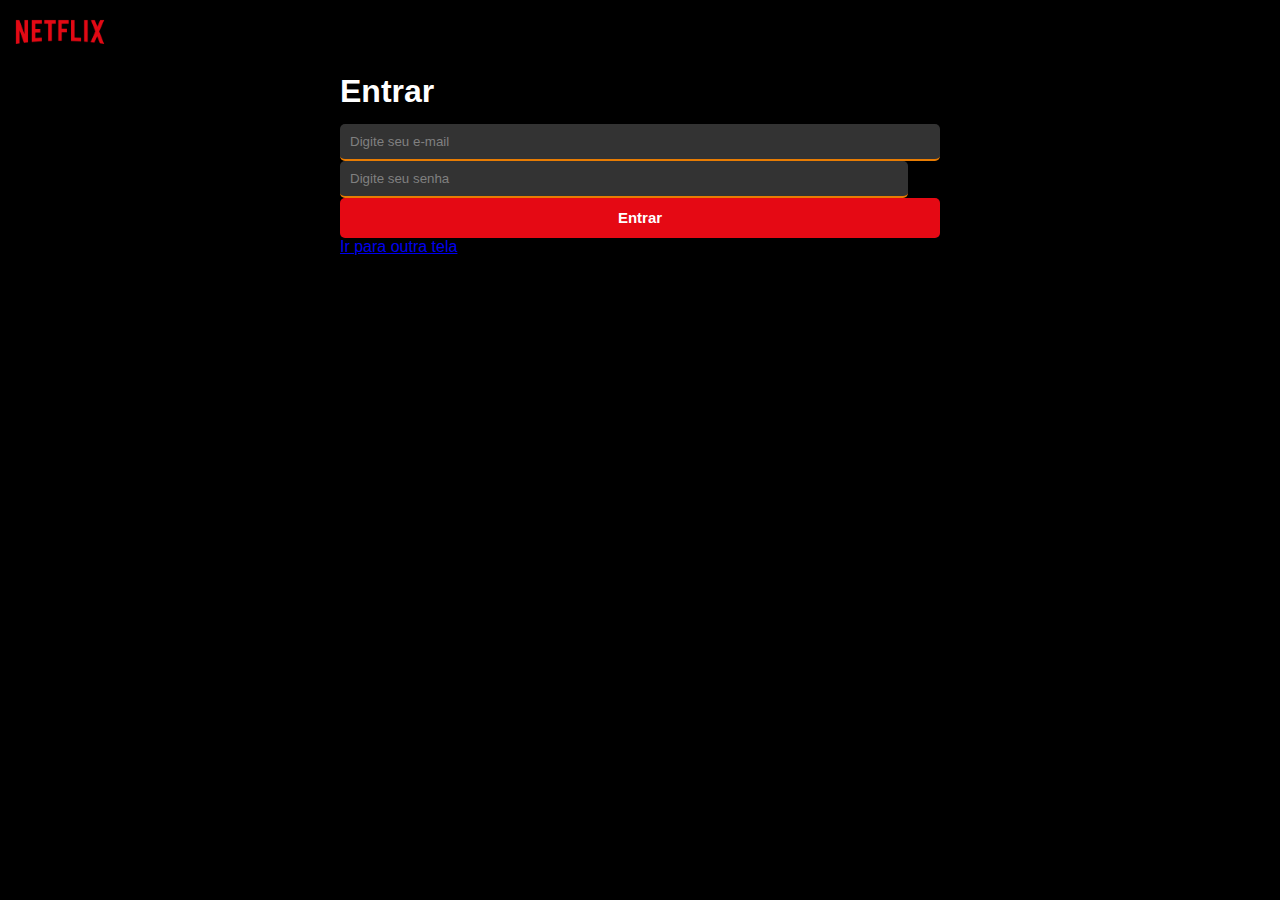
<file: index.html>
<!DOCTYPE html>
<html lang="en">
  <head>
    <meta charset="UTF-8" />
    <meta name="viewport" content="width=device-width, initial-scale=1.0" />
    <title>Meu Projeto</title>
    <link
      rel="stylesheet"
      href="https://cdnjs.cloudflare.com/ajax/libs/font-awesome/6.4.2/css/all.min.css"
      integrity="sha512-z3gLpd7yknf1YoNbCzqRKc4qyor8gaKU1qmn+CShxbuBusANI9QpRohGBreCFkKxLhei6S9CQXFEbbKuqLg0DA=="
      crossorigin="anonymous"
      referrerpolicy="no-referrer"
    />
    <script src="./codigos.js"></script>
    <link rel="stylesheet" href="styles.css" />
  </head>
  <body>
    <img src="./netflix.png" />

    <form action="#">
      <div class="wrapper">
        <h1 class="title">Entrar</h1>

        <input
          class="input-default"
          id="campo-email"
          placeholder="Digite seu e-mail"
        />

        <span id="alerta-email" class="warning" style="display: none"
          >Informe um e-mail ou um telefone válido</span
        >

        <div class="wrapper-icon">
          <input
            class="input-default"
            id="campo-senha"
            placeholder="Digite seu senha"
            type="password"
            onchange="validaCampoSenha()"
          />
          <i
            onclick="changeTypeInput()"
            style="color: #fff"
            class="fa-regular fa-eye"
            id="icon-eye"
          ></i>
        </div>
        <span id="alerta-senha" class="warning" style="display: none"
          >A senha deve ter entre 4 a 60 caracteres</span
        >
      </div>

      <button class="btn-enter" type="button" onclick="capturarDados()">
        Entrar
      </button>
      <a href="./principal.html"> Ir para outra tela </a>
    </form>

    <div id="cadastro-ok" style="display: none">
      Parabens, cadastro criado com sucesso!
    </div>
  </body>
</html>
</file>
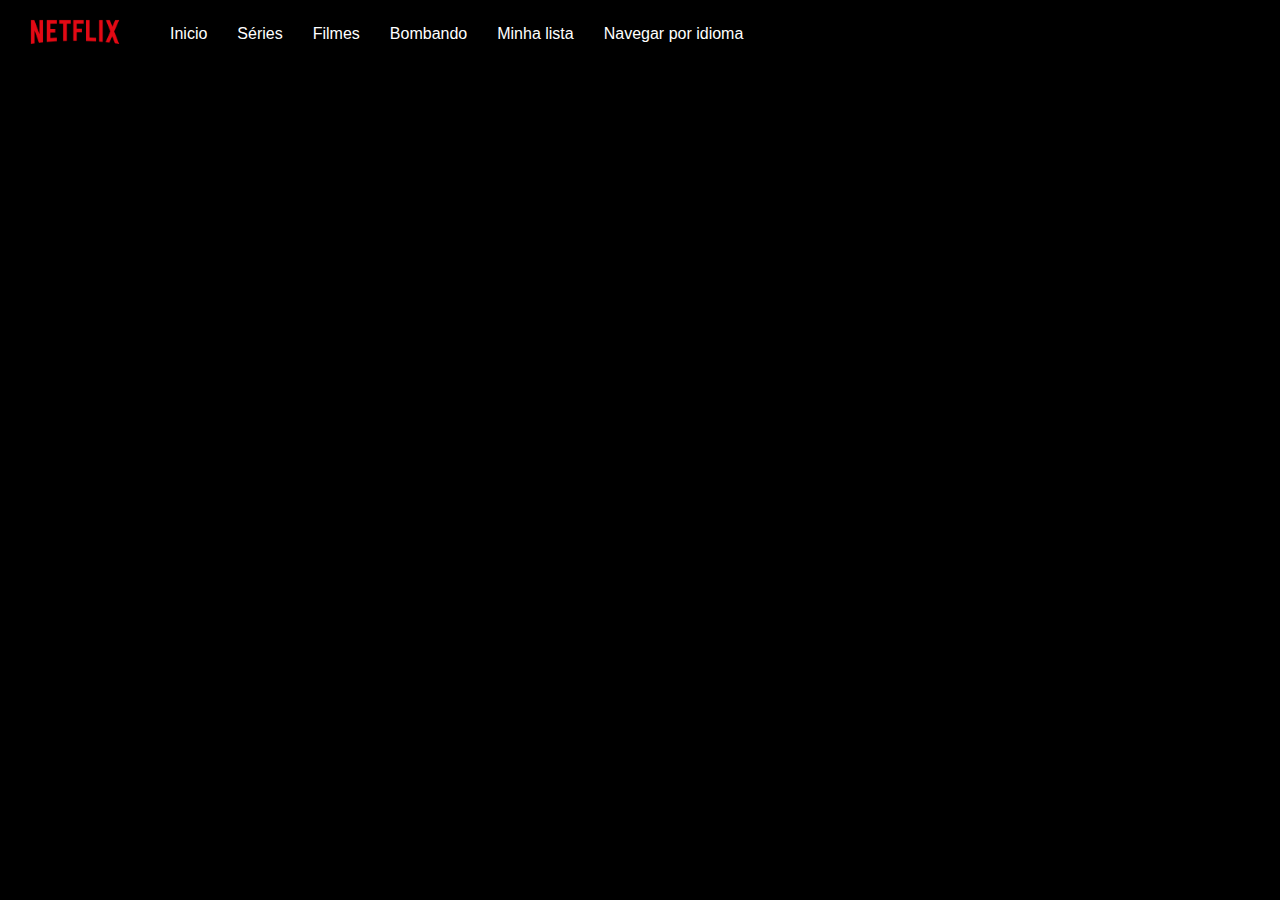
<file: principal.html>
<!DOCTYPE html>
<html lang="en">
  <head>
    <meta charset="UTF-8" />
    <meta name="viewport" content="width=device-width, initial-scale=1.0" />
    <title>Principal</title>
    <link
      rel="stylesheet"
      href="https://cdnjs.cloudflare.com/ajax/libs/font-awesome/6.4.2/css/all.min.css"
      integrity="sha512-z3gLpd7yknf1YoNbCzqRKc4qyor8gaKU1qmn+CShxbuBusANI9QpRohGBreCFkKxLhei6S9CQXFEbbKuqLg0DA=="
      crossorigin="anonymous"
      referrerpolicy="no-referrer"
    />
    <script src="./codigos.js"></script>
    <link rel="stylesheet" href="styles.css" />
  </head>
  <body>
    <header>
      <ul>
        <li><img src="./netflix.png" /></li>
        <li>Inicio</li>
        <li>Séries</li>
        <li>Filmes</li>
        <li>Bombando</li>
        <li>Minha lista</li>
        <li>Navegar por idioma</li>
      </ul>
      <ul>
        <li><i class="fa-solid fa-magnifying-glass"></i></li>
        <li><i class="fa-regular fa-bell"></i></li>
        <li><i class="fa-regular fa-user"></i></li>
      </ul>
    </header>
  </body>
</html>
</file>
<file: styles.css>
*,
body {
  margin: 0;
  padding: 0;

  font-family: sans-serif;
}

body {
  background-color: black;
  padding: 25px;
}

img {
  width: 130px;
  margin-left: -30px;
  margin-top: -30px;
}

.wrapper {
  display: flex;
  flex-direction: column;
}

.title {
  color: white;
  margin-bottom: 14px;
}

form {
  max-width: 600px;
  margin: 0 auto 0;
}

.wrapper-icon {
  display: flex;
  align-items: center;
}

.wrapper-icon input {
  width: 100%;
}
.wrapper-icon i {
  padding: 0 7px;
  width: 20px;
  height: 20px;
  cursor: pointer;
}

input::placeholder {
  color: gray;
}

.input-default {
  padding: 10px;
  border-top: 0;
  border-left: 0;
  border-right: 0;
  border-radius: 5px;
  border-color: rgb(232, 124, 3);
  background-color: #333;
  color: white;
  outline: none;
}

.warning {
  color: rgb(232, 124, 3);
  font-size: 12px;

  margin: 14px 0;
}

.btn-enter {
  border: none;
  color: white;
  background-color: #e50914;
  width: 100%;
  height: 40px;
  font-weight: bold;
  font-size: 15px;
  border-radius: 5px;
}

header {
  color: white;
  display: flex;
  justify-content: space-between;
}

header ul {
  display: flex;
}

header ul li {
  padding-left: 15px;
  padding-right: 15px;
  list-style: none;
  cursor: pointer;
  transition: 0.5s;
}

header ul li:hover {
  color: red;
}
</file>
